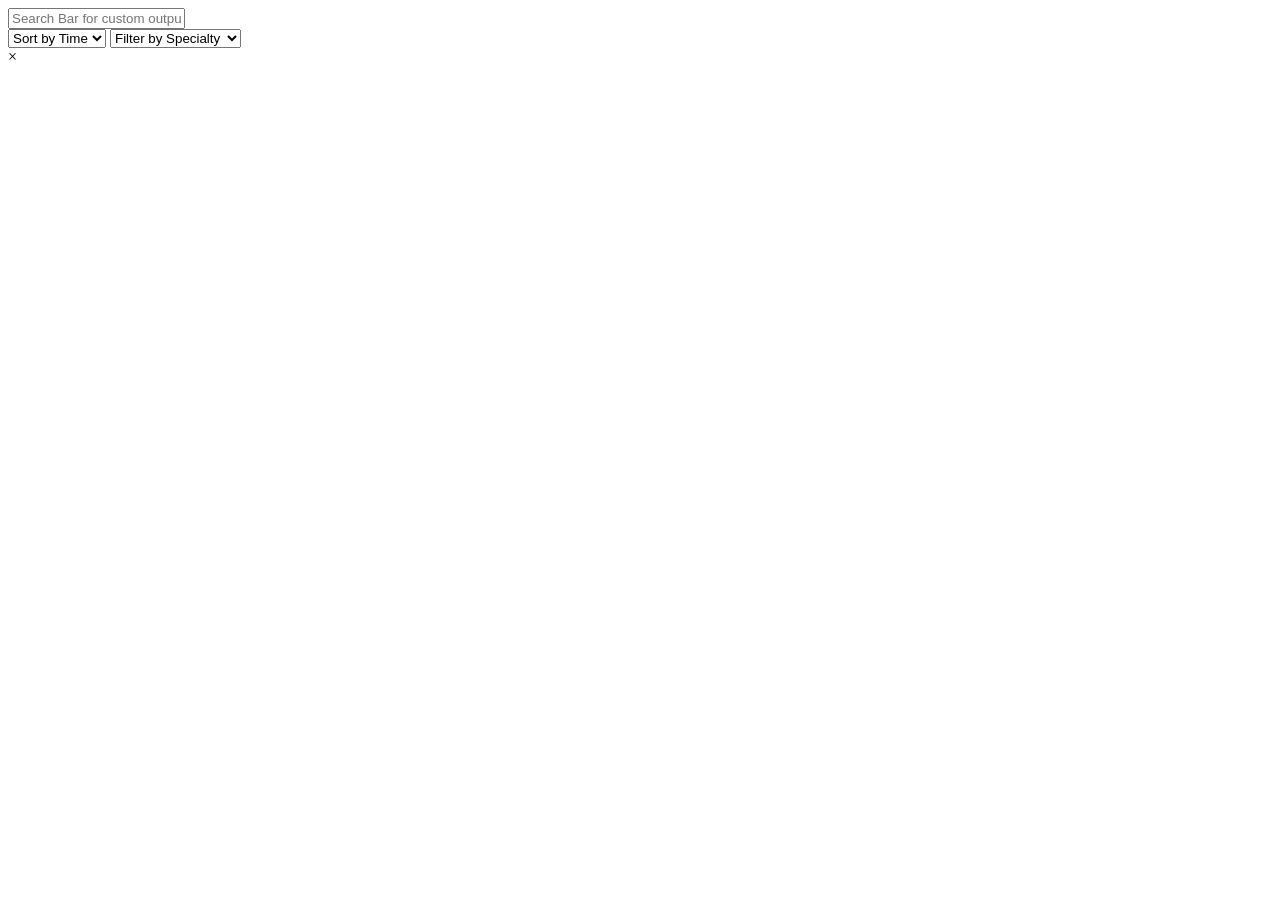
<file: app/src/main/resources/templates/admin/adminDashboard.html>
<!-- adminDashboard.html -->
<!DOCTYPE html>
<html lang="en" xmlns:th="http://www.thymeleaf.org">

<head>
  <meta charset="UTF-8">
  <link rel="icon" type="image/png" th:href="@{/assets/images/logo/logo.png}" />
  <title>Admin Dashboard</title>
  <link rel="stylesheet" th:href="@{/assets/css/adminDashboard.css}">
  <link rel="stylesheet" th:href="@{/assets/css/style.css}">
  <script th:src="@{/js/render.js}" defer></script>
  <script th:src="@{/js/util.js}" defer></script>
  <script th:src="@{/js/components/header.js}" defer></script>
  <script th:src="@{/js/components/footer.js}" defer></script>
</head>

<body onload="renderContent()">
  <div class="container">
    <div class="wrapper">
      <div id="header"></div>
      <main class="main-content">
        <input type="text" id="searchBar" class="searchBar" placeholder="Search Bar for custom output" />
        <div class="filter-wrapper">
          <select class="filter-select" id="filterTime">
            <option value="">Sort by Time</option>
            <option value="AM">AM</option>
            <option value="PM">PM</option>
          </select>
          <select class="filter-select" id="filterSpecialty">
            <option value="">Filter by Specialty</option>
            <option value="Cardiologist">Cardiologist</option>
            <option value="Dermatologist">Dermatologist</option>
            <option value="Neurologist">Neurologist</option>
            <option value="Pediatrician">Pediatrician</option>
            <option value="Orthopedic">Orthopedic</option>
            <option value="Gynecologist">Gynecologist</option>
            <option value="Psychiatrist">Psychiatrist</option>
            <option value="Dentist">Dentist</option>
            <option value="Ophthalmologist">Ophthalmologist</option>
            <option value="Ent">ENT Specialist</option>
            <option value="Urologist">Urologist</option>
            <option value="Oncologist">Oncologist</option>
            <option value="Gastroenterologist">Gastroenterologist</option>
            <option value="General">General Physician</option>
          </select>
        </div>
        <div id="content"></div>
      </main>
      <div id="footer"></div>
    </div>
  </div>

  <div id="modal" class="modal">
    <div class="modal-content">
      <span class="close" id="closeModal">&times;</span>
      <div id="modal-body"></div>
    </div>
  </div>

  <script type="module" th:src="@{/js/adminDashboard.js}" defer></script>
  <script type="module" th:src="@{/js/components/doctorCard.js}" defer></script>
</body>

</html>
</file>
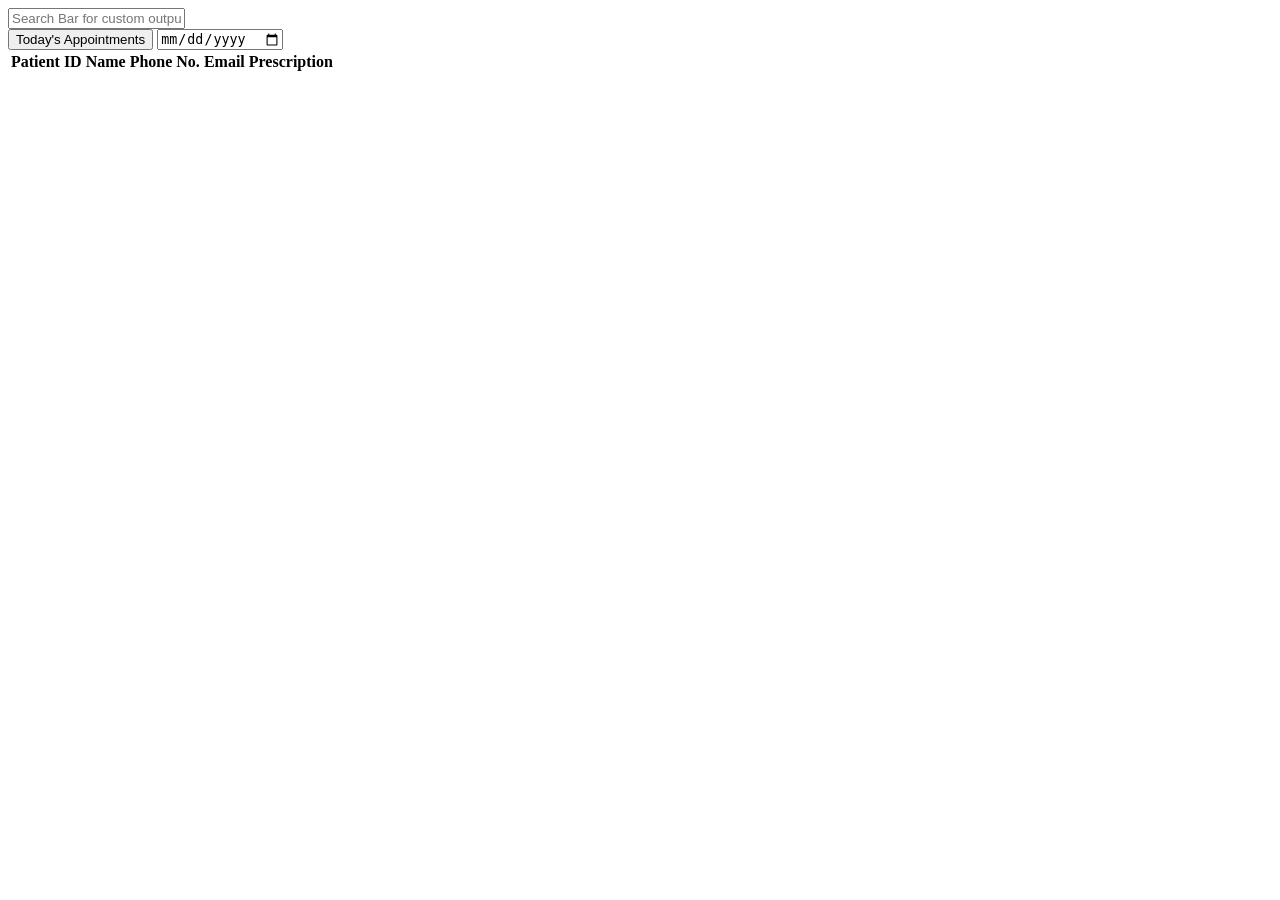
<file: app/src/main/resources/templates/doctor/doctorDashboard.html>
<!-- doctorDashboard.html -->
<!DOCTYPE html>
<html lang="en" xmlns:th="http://www.thymeleaf.org">

<head>
  <meta charset="UTF-8">
  <link rel="icon" type="image/png" th:href="@{/assets/images/logo/logo.png}" />
  <title>Doctor Dashboard</title>
  <link rel="stylesheet" th:href="@{/assets/css/adminDashboard.css}">
  <link rel="stylesheet" th:href="@{/assets/css/doctorDashboard.css}">
  <link rel="stylesheet" th:href="@{/assets/css/style.css}">
  <script th:src="@{/js/render.js}" defer></script>
  <script th:src="@{/js/util.js}" defer></script>
  <script th:src="@{/js/components/header.js}" defer></script>
  <script th:src="@{/js/components/footer.js}" defer></script>
  <script type="module" th:src="@{/js/doctorDashboard.js}" defer></script>
</head>

<body onload="renderContent()">
  <div class="container">
    <div class="wrapper">
      <div id="header"></div>
      <div class="main-content">
        <input type="text" id="searchBar" class="searchBar" placeholder="Search Bar for custom output" />
        <div class="filter-wrapper">
          <button id="todayButton" class="today-btn">Today's Appointments</button>
          <input type="date" id="datePicker" class="date-picker" />
        </div>
        <table id="patientTable">
          <thead class="table-header">
            <tr>
              <th>Patient ID</th>
              <th>Name</th>
              <th>Phone No.</th>
              <th>Email</th>
              <th>Prescription</th>
            </tr>
          </thead>
          <tbody id="patientTableBody"></tbody>
        </table>
      </div>
      <div id="footer"></div>
    </div>
  </div>
</body>

</html>
</file>
